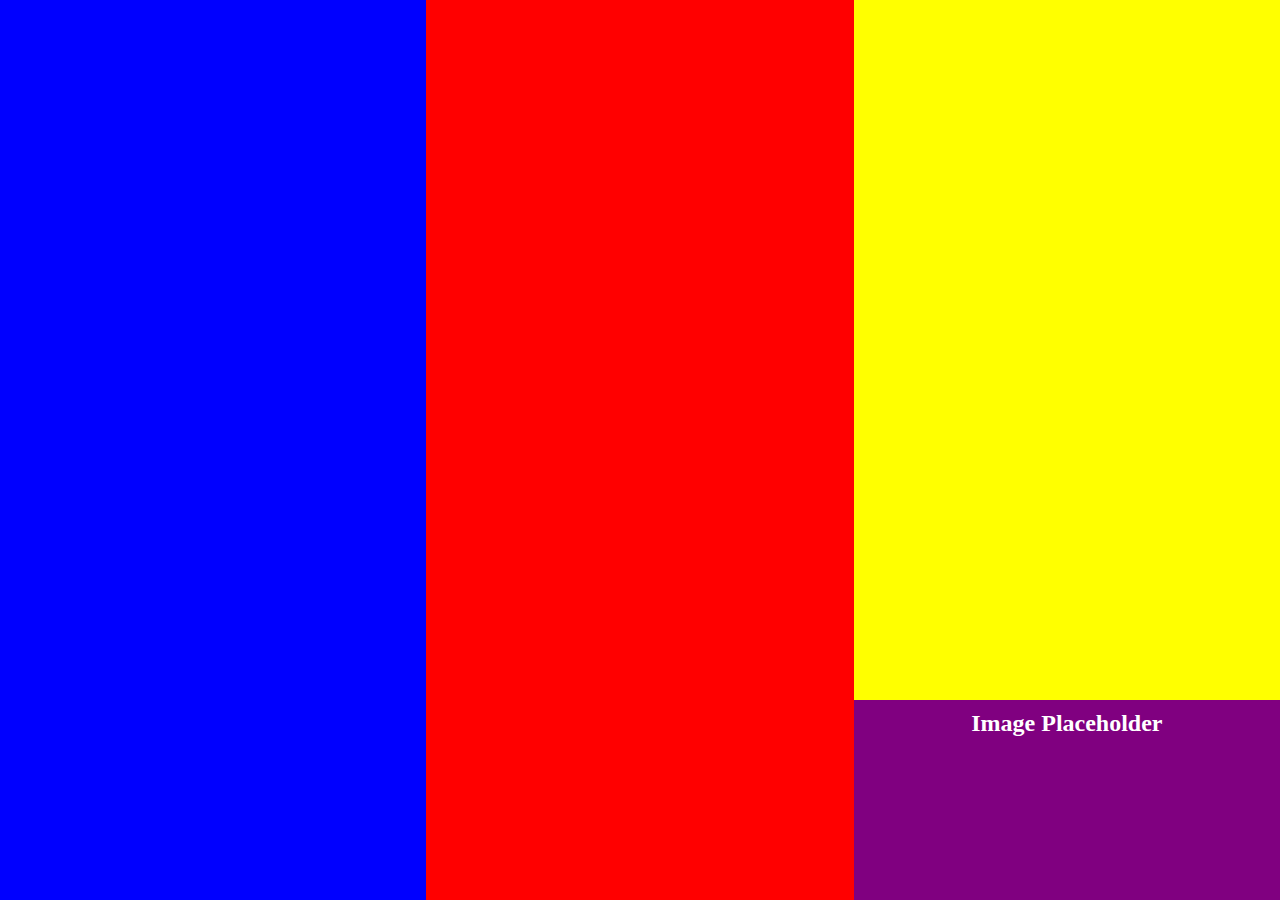
<file: html-layout/second/index.html>
<!DOCTYPE html>
<html>
   <head>
      <link type="text/css" rel="stylesheet" href="style.css"/>
      <title>Result</title>
   </head>
   <body bgcolor=" #F6F6F6">
      
      
      <div id="left">
      </div>

      <div id="middle">
      </div>

      <div id="right">
      </div>

       <div id="place">
         <h2>Image Placeholder</h2>
      </div>

   

   </body>
</html>
</html>
</file>
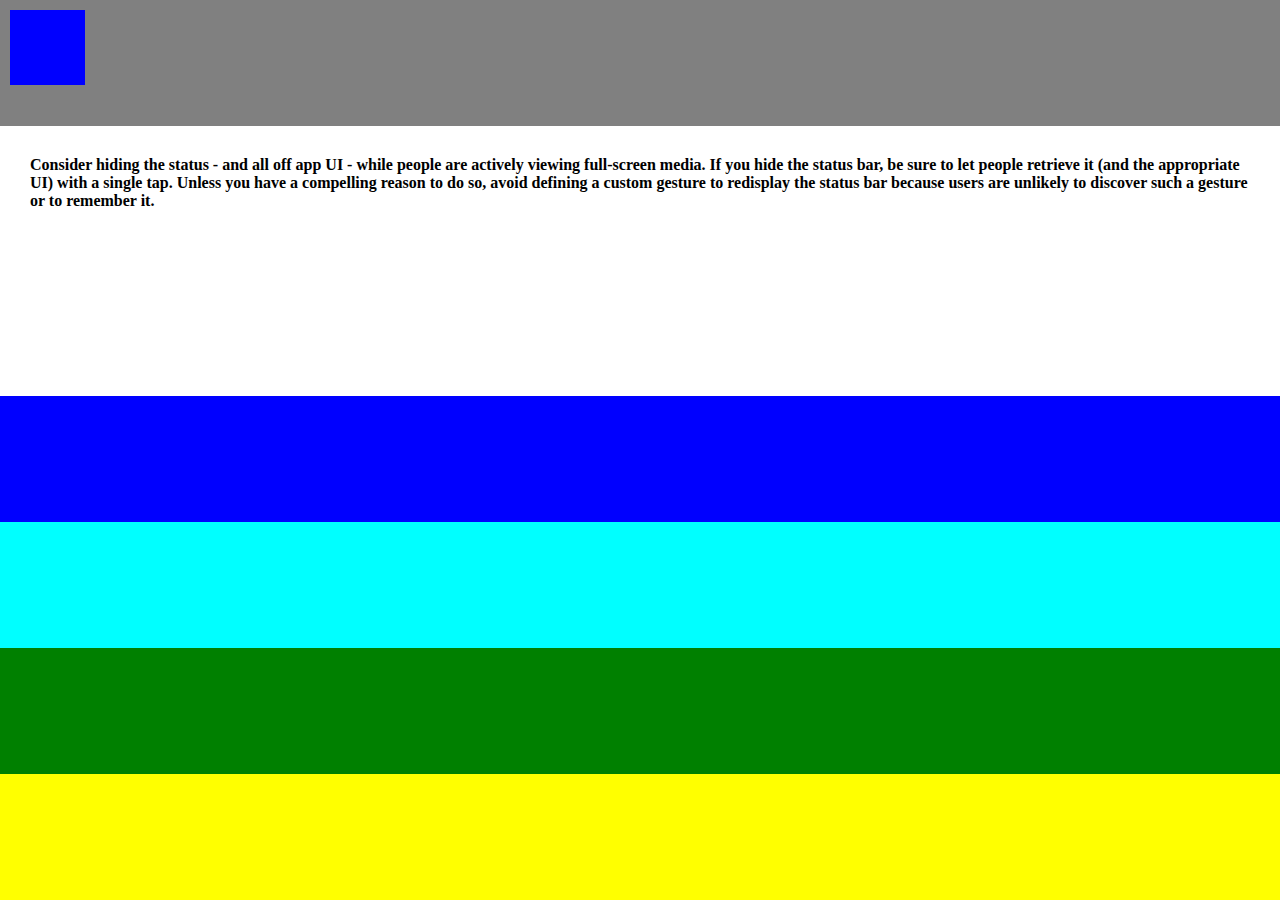
<file: html-layout/third/index.html>
<!DOCTYPE html>
<html>
   <head>
      <link type="text/css" rel="stylesheet" href="style.css"/>
      <title>Result</title>
   </head>
   <body bgcolor=" #F6F6F6">
      
      
      <div id="first">
      </div>

      <div id="second">
         <h4>Consider hiding the status - and all off app UI - while people are actively viewing full-screen media. If you hide the status bar, be sure to let people retrieve it (and the appropriate UI) with a single tap. Unless you have a compelling reason to do so, avoid defining a custom gesture to redisplay the status bar because users are unlikely to discover such a gesture or to remember it. </h4>
      </div>

      <div id="third">
      </div>

       <div id="fourth">
      </div>

        <div id="fifth">
      </div>

        <div id="sixth">
      </div>

      <div id="floater">
      </div>

   

   </body>
</html>
</html>
</file>
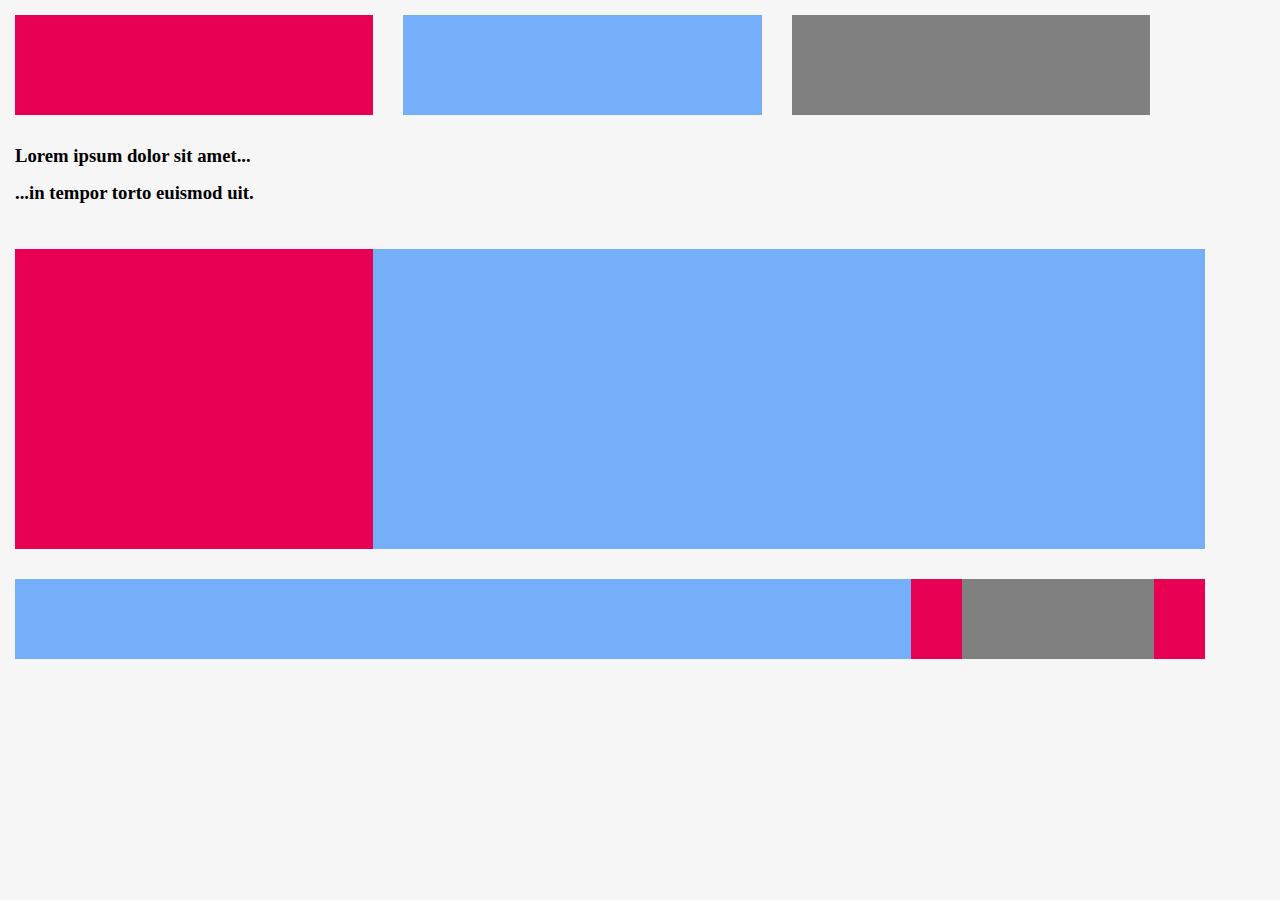
<file: html-layouts-2/first/index.html>
<!DOCTYPE html>
<html>
   <head>
      <link type="text/css" rel="stylesheet" href="style.css"/>
      <title>Result</title>
   </head>
   <body bgcolor=" #F6F6F6">
      
      
      <div id="header1">
      </div>

      <div id="header2">
      </div>

      <div id="header3">
      </div>

       <div id="ipsum">
          <h3>Lorem ipsum dolor sit amet...</h3>
      </div>

      <div id="facto">
      <h3>...in tempor torto euismod uit. </h3>
    </div>

    <div id="mid1">
    </div>

    <div id="mid2">
    </div>
      
    <div id="footer1">
    </div>

    <div id="footer2">
    </div>

    <div id="footer3">
    </div>

    <div id="footer4">
    </div>

   

   </body>
</html>
</html>
</file>
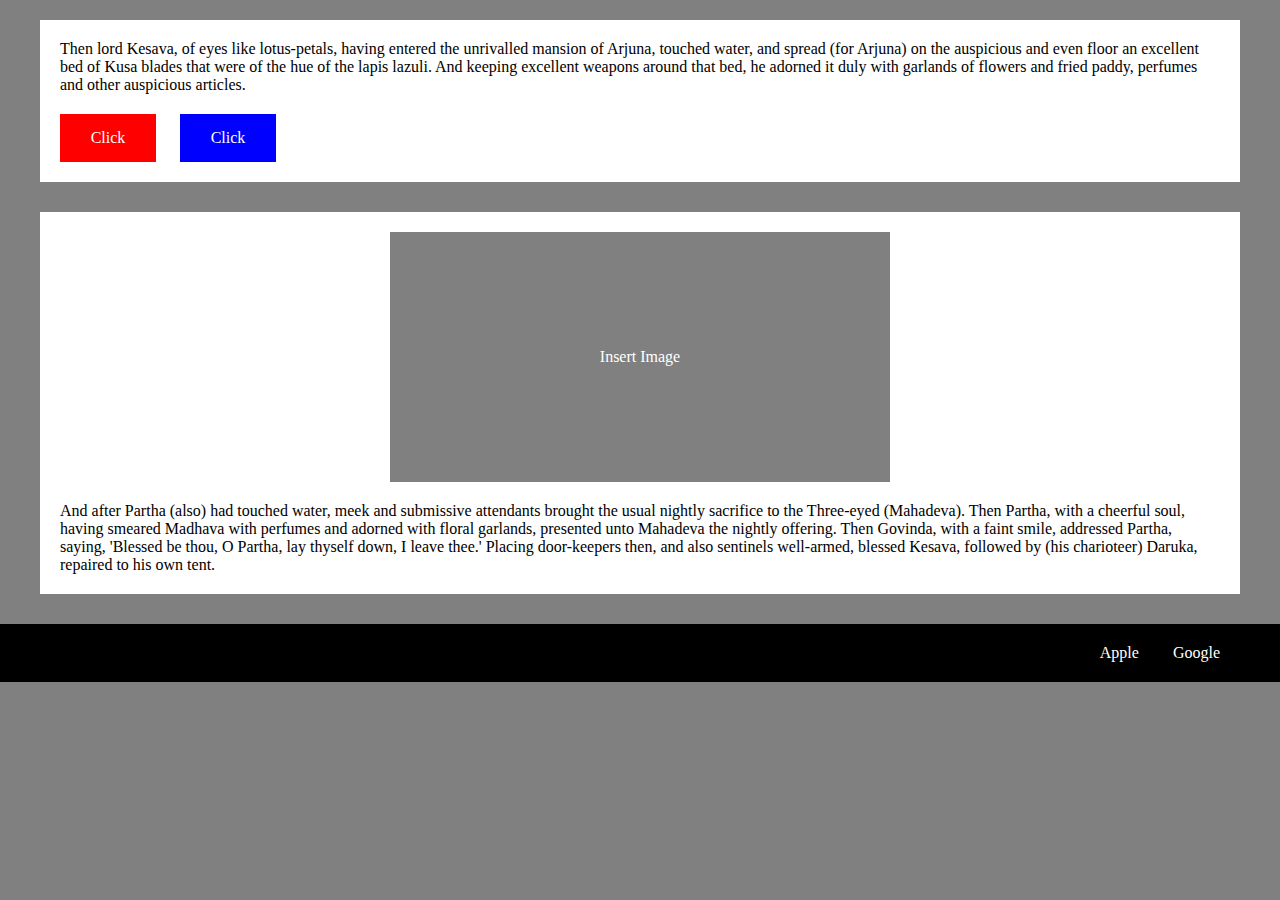
<file: html-layouts-2/second/index.html>
<!-- basic template -->

<!DOCTYPE html>
<html>
	<head>
		<link type="text/css" rel="stylesheet" href="style.css"/>
		<title> </title>
	</head>
	<body>

  <div>

    <div class="top">
    
    <p> Then lord Kesava, of eyes like lotus-petals, having entered the unrivalled mansion of Arjuna, touched water, and spread (for Arjuna) on the auspicious and even floor an excellent bed of Kusa blades that were of the hue of the lapis lazuli. And keeping excellent weapons around that bed, he adorned it duly with garlands of flowers and fried paddy, perfumes and other auspicious articles.</p>
    
      <div class="red-button">
        <p class="clicky"> Click </p>
      </div>
      
      <div class="blue-button">
        <p class="clicky"> Click </p>
      </div>
  
  </div>

  <div class="mid">
      
      <div class="insert">
        <p class="clicky"> Insert Image </p>
      </div>

      <div class="mid-text">
        <p>And after Partha (also) had touched water, meek and submissive attendants brought the usual nightly sacrifice to the Three-eyed (Mahadeva). Then Partha, with a cheerful soul, having smeared Madhava with perfumes and adorned with floral garlands, presented unto Mahadeva the nightly offering. Then Govinda, with a faint smile, addressed Partha, saying, 'Blessed be thou, O Partha, lay thyself down, I leave thee.' Placing door-keepers then, and also sentinels well-armed, blessed Kesava, followed by (his charioteer) Daruka, repaired to his own tent.</p>
      </div>
  </div>

  <div class="footer">
      <p class="footer-text">Apple Google</p>
  </div>

</div>


	</body>
</html>
</html>
</file>
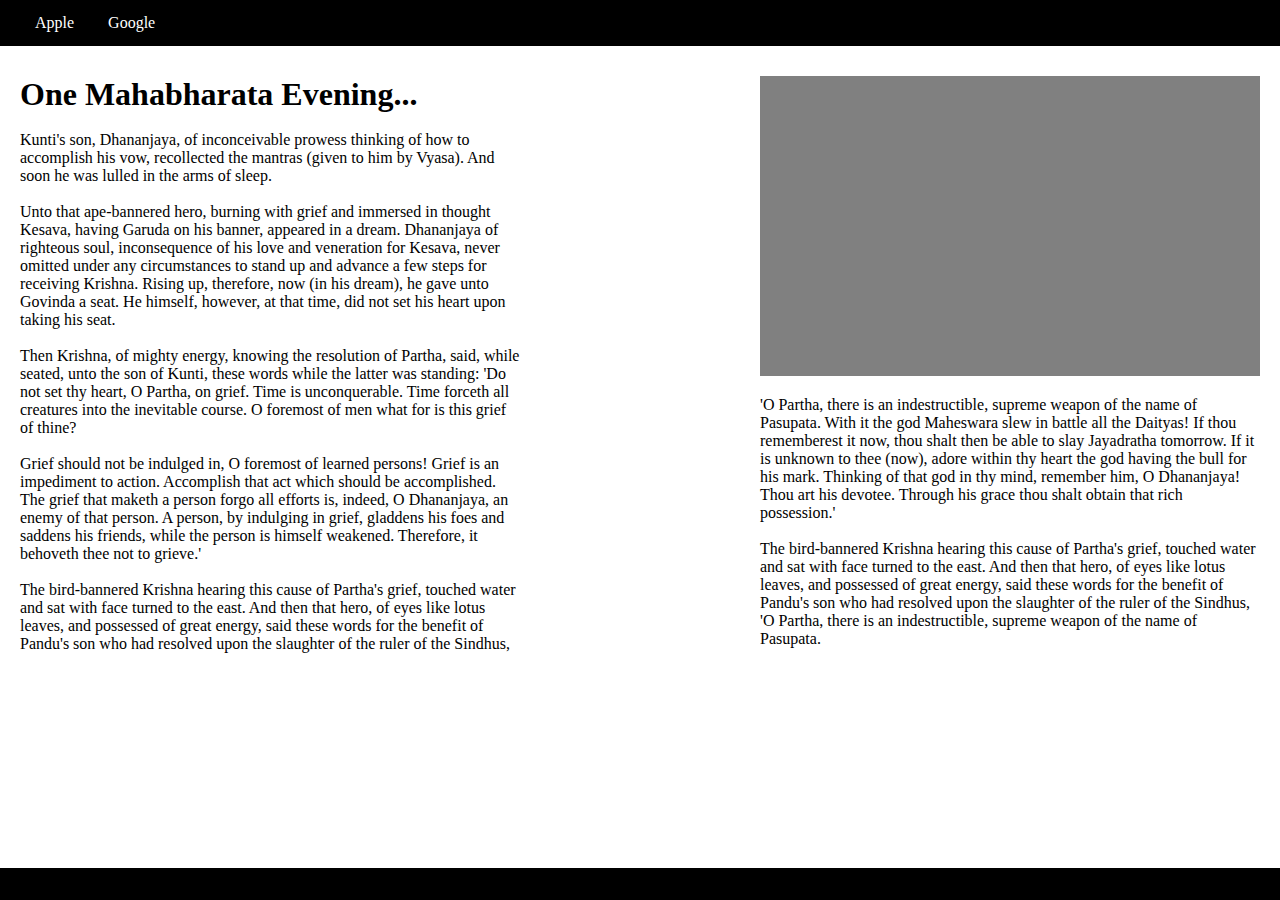
<file: html-layouts-2/third/index.html>
<!-- basic template -->

<!DOCTYPE html>
<html>
	<head>
		<link type="text/css" rel="stylesheet" href="style.css"/>
		<title> </title>
	</head>
	<body >

		<div class="header">
			<p class="header_text">Apple Google</p>
      	</div>

      	<div class="mid">

      		<h1> One Mahabharata Evening...</h1>
      		<br>
      		
      		<p class="mid-text"> Kunti's son, Dhananjaya, of inconceivable prowess thinking of how to accomplish his vow, recollected the mantras (given to him by Vyasa). And soon he was lulled in the arms of sleep. 
      		<br>
      		<br>
      		Unto that ape-bannered hero, burning with grief and immersed in thought Kesava, having Garuda on his banner, appeared in a dream. Dhananjaya of righteous soul, inconsequence of his love and veneration for Kesava, never omitted under any circumstances to stand up and advance a few steps for receiving Krishna. Rising up, therefore, now (in his dream), he gave unto Govinda a seat. He himself, however, at that time, did not set his heart upon taking his seat.
      		<br>
      		<br>
      		Then Krishna, of mighty energy, knowing the resolution of Partha, said, while seated, unto the son of Kunti, these words while the latter was standing: 'Do not set thy heart, O Partha, on grief. Time is unconquerable. Time forceth all creatures into the inevitable course. O foremost of men what for is this grief of thine? 
      		<br>
      		<br>Grief should not be indulged in, O foremost of learned persons! Grief is an impediment to action. Accomplish that act which should be accomplished. The grief that maketh a person forgo all efforts is, indeed, O Dhananjaya, an enemy of that person. A person, by indulging in grief, gladdens his foes and saddens his friends, while the person is himself weakened. Therefore, it behoveth thee not to grieve.'
      		<br>
      		<br>
      		The bird-bannered Krishna hearing this cause of Partha's grief, touched water and sat with face turned to the east. And then that hero, of eyes like lotus leaves, and possessed of great energy, said these words for the benefit of Pandu's son who had resolved upon the slaughter of the ruler of the Sindhus, 
      		
      		</p>
      		


      	</div>

      	<div class="right-column">

      		<div class="image">
      			</div>
      		<p class="mid-text"> 'O Partha, there is an indestructible, supreme weapon of the name of Pasupata. With it the god Maheswara slew in battle all the Daityas! If thou rememberest it now, thou shalt then be able to slay Jayadratha tomorrow. If it is unknown to thee (now), adore within thy heart the god having the bull for his mark. Thinking of that god in thy mind, remember him, O Dhananjaya! Thou art his devotee. Through his grace thou shalt obtain that rich possession.'
      		<br>
      		<br>The bird-bannered Krishna hearing this cause of Partha's grief, touched water and sat with face turned to the east. And then that hero, of eyes like lotus leaves, and possessed of great energy, said these words for the benefit of Pandu's son who had resolved upon the slaughter of the ruler of the Sindhus, 'O Partha, there is an indestructible, supreme weapon of the name of Pasupata. </p>

      </div>

      	<div class="footer">
      		<p> test </p>
      	</div>


	</body>
</html>
</html>
</file>
<file: html-layout/second/style.css>
*{
    margin: 0;
    padding: 0;
}

html,body{
    height: 100%;
}

#left {
    height: 100%;
    width: 33.3%;
    background-color: blue;
    float: left;

}

#middle {
    height: 100%;
    width:33.4%;
    background-color: red;
    float: left;

}

#right {
    height: 100%;
    width:33.3%;
    background-color: yellow;
   float: left;
}

#place {
    height: 200px;
    width: 33.3%;
    background-color: purple;
    position: absolute;
    right: 0px;
    bottom: 0px; 

}

h2 {
    color: white;
    margin-top: 10px;
    text-align: center;
}
</file>
<file: html-layout/third/style.css>
*{
    margin: 0;
    padding: 0;
}

html,body{
    height: 100%;
}

#first {
    height: 14%;
    width: 100%;
    background-color: gray;
    
}

#second {
    height: 30%;
    width: 100%;
    background-color: white;
    
}

#third {
    height: 14%;
    width: 100%;
    background-color: blue;
    
}

#fourth {
    height: 14%;
    width: 100%;
    background-color: aqua;
    
}

#fifth {
    height: 14%;
    width: 100%;
    background-color: green;
    
}

#sixth {
    height: 14%;
    width: 100%;
    background-color: yellow;
    
}

h4 {
    padding: 30px;
    font-family: "Verdana";
}

#floater {
    height: 75px;
    width: 75px;
    background-color: blue;
    position: absolute;
    top: 10px;
    left: 10px;

}
</file>
<file: html-layouts-2/first/style.css>
*{
    margin: 0;
    padding: 0;
}

html,body{
    height: 100%;
}

#header1 {
    height: 100px;
    width: 28%;
    background-color: #E80055;
    margin: 15px;
    float: left;

    
}

#header2{
    height: 100px;
    width: 28%;
    background-color: #75AFFA;
    float: left;
    margin: 15px;
    
}

#header3{
    height: 100px;
    width: 28%;
    background-color: gray;
    float: left;
    margin: 15px;
    
}

#ipsum {
   margin: 15px;  
   float: left;
   font-family: "Verdana";

}

#facto {
   margin: 15px;  
   font-family: "Verdana";
   clear: both;

}

#mid1{
    height: 300px;
    width: 28%;
    background-color: #E80055;
    margin-top: 30px;
    margin-left: 15px;
    float: left;
    
}

#mid2{
    height: 300px;
    width: 65%;
    background-color: #75AFFA;
    margin-top: 30px;
    float: left;
    
}

#footer1{
    height: 80px;
    width: 70%;
    background-color: #75AFFA;
    margin-top: 30px;
    margin-left: 15px;
    float: left;
    
}

#footer2{
    height: 80px;
    width: 4%;
    background-color: #E80055;
    margin-top: 30px;
    float: left;
    
}

#footer3{
    height: 80px;
    width: 15%;
    background-color: gray;
    margin-top: 30px;
    float: left;
    
}

#footer4{
    height: 80px;
    width: 4%;
    background-color: #E80055;
    margin-top: 30px;
    float: left;
    
}
</file>
<file: html-layouts-2/second/style.css>
/* basic template */


/* Reveal 

* {
   border: 1px solid red !important;
}

*/

*{
    margin: 0;
    padding: 0;


}

html,body{

  background-color: gray;
  position: relative;
}


.top {
  display: block;
  background-color: white;
  margin-top: 20px;
  margin-left: 40px;
  margin-right: 40px;
  padding: 20px;
}

.red-button {
  display: inline-block;
  margin-top: 20px;
  margin-right: 20px;
  background-color: red;
  height: 3em;
  width: 6em;
  text-align: center;
  line-height: 3em; /* line-height = height will force vertical align of a single line of text */
}

.blue-button {
  display: inline-block;
  margin-top: 20px;
  background-color: blue;
  height: 3em;
  width: 6em;
  text-align: center;
  line-height: 3em;
}

.clicky {
  font-style: bold;
  font-family: "Verdana";
  color: white;
}

.mid {
  display: block;
  background-color: white;
  margin-top: 30px;
  margin-left: 40px;
  margin-right: 40px;
  margin-bottom: 30px;
  padding: 20px;

}

.insert {
  background-color: gray;
  margin-left: auto;
  margin-right: auto;
  text-align: center;
  height: 250px;
  width: 500px;
  line-height: 250px;
}

.mid-text {
  margin-top: 20px;
  display: inline-block;
}

.footer { /* I still need to figure a way to get the footer to stick to the bottom but not be fixed */
  right: 0;
  bottom: 0;
  left: 0;
  padding: 20px;
  background-color: black;
  text-align: center;
}

.footer-text {
  color: white;
  text-align: right;
  word-spacing: 30px;
  margin-right: 40px;
}
</file>
<file: html-layouts-2/third/style.css>
/* basic template */


/* magic

* {
   border: 1px solid red !important;
}

*/

*{
    margin: 0;
    padding: 0;
   
}

html,body{
    height: 100%;
}

.header {
  display: block;
  background-color: black;
  padding: 15px;
  height: 1em;
  line-height: 1em;
}

.header_text {
  color: white;
  text-align: left;
  word-spacing: 30px;
  margin-left: 20px;
}

.mid {
	float: left;
	width: 500px;
	margin-top: 30px;
	margin-left: 20px;
	margin-bottom: 20px;

}

.right-column {
	float: right;
	width: 500px;
	margin-top: 30px;
	margin-right: 20px;
	margin-bottom: 20px; 

}

.image {
	height: 300px;
	width: 500px;
	margin-right: auto;
	margin-left: auto;
	margin-bottom: 20px;
	background: gray;
}


.footer { 		
  position: fixed;
  bottom: 0;
  left: 0;
  right: 0;
  display: block;
  background-color: black;
  height: 2em;
}
</file>
